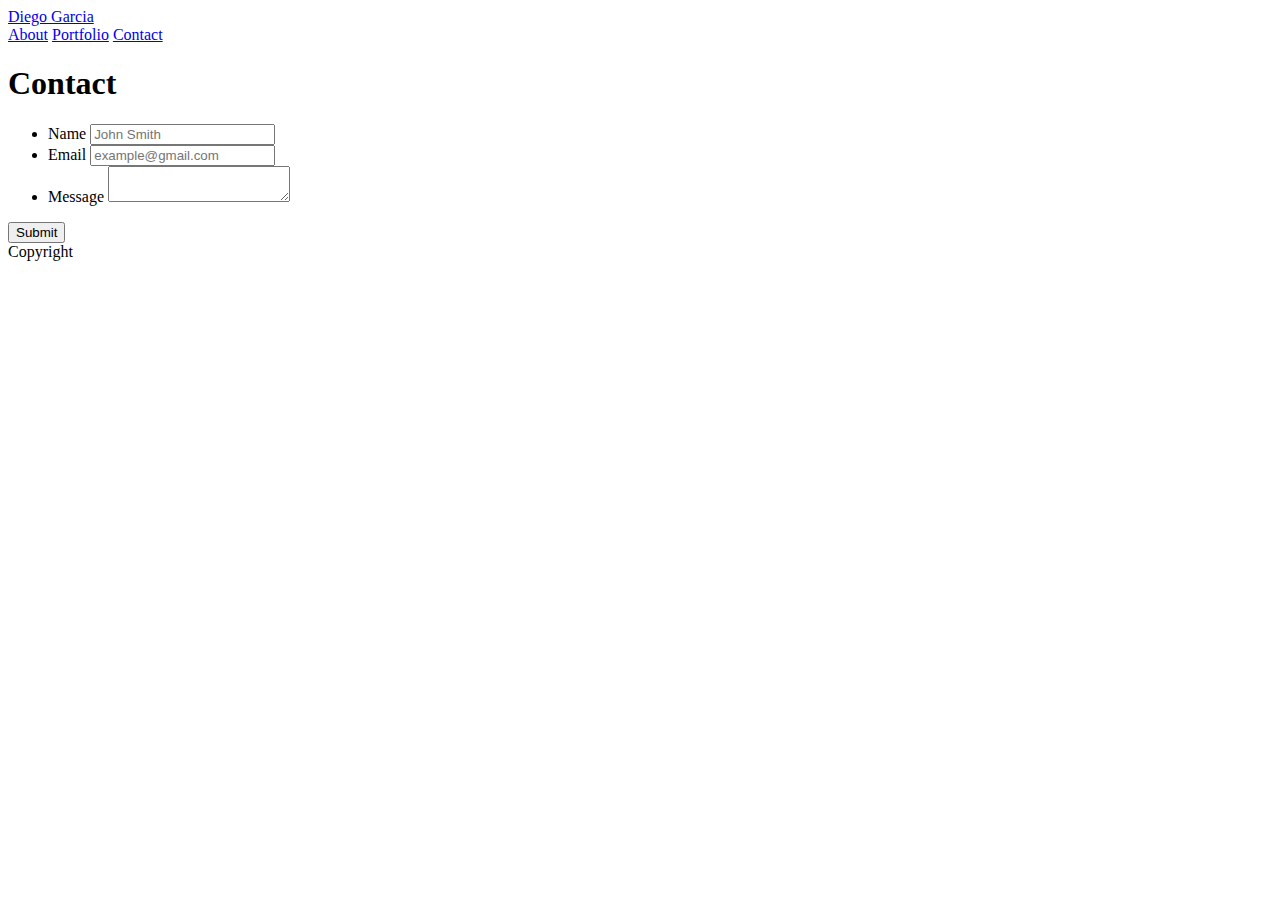
<file: contact.html>
<!doctype html>
<html lang="en-us">

<head>
    <meta charset="UTF-8">
    <title>Contact | Your Name</title>
    <link rel="stylesheet" type="text/css" href="C:\Users\dgarc\classactivity\images\assets\css\reset.css">
    <link rel="stylesheet" type="text/css" href="C:\Users\dgarc\classactivity\images\style.css">
</head>

<body>

<header id="masterhead">
    <div class="container">
        <a href="index.html" id="logo">Diego Garcia</a>
        <nav>
            <a href="index.html">About</a>
            <a href="portfolio.html">Portfolio</a>
            <a href="contact.html">Contact</a>
        </nav>
    </div>
</header>

<div id="main-container" class="container">
    <section class="main-section">
        <h1>Contact</h1>

        <form id="contact-form">
            <ul>
                <li>
                    <label for="name">Name</label>
                    <input type="text" id="name" name="name" placeholder="John Smith" required="required">
                </li>
                <li>
                    <label for="email">Email</label>
                    <input type="email" id="email" name="email" placeholder="example@gmail.com" required="required">
                </li>
                <li>
                    <label for="message">Message</label>
                    <textarea id="message" name="message" required="required"></textarea>
                </li>
            </ul>
            <input type="submit">
        </form>
</div>

<footer>
    <div class="container">
        Copyright
    </div>
</footer>
</body>

</html>
</file>
